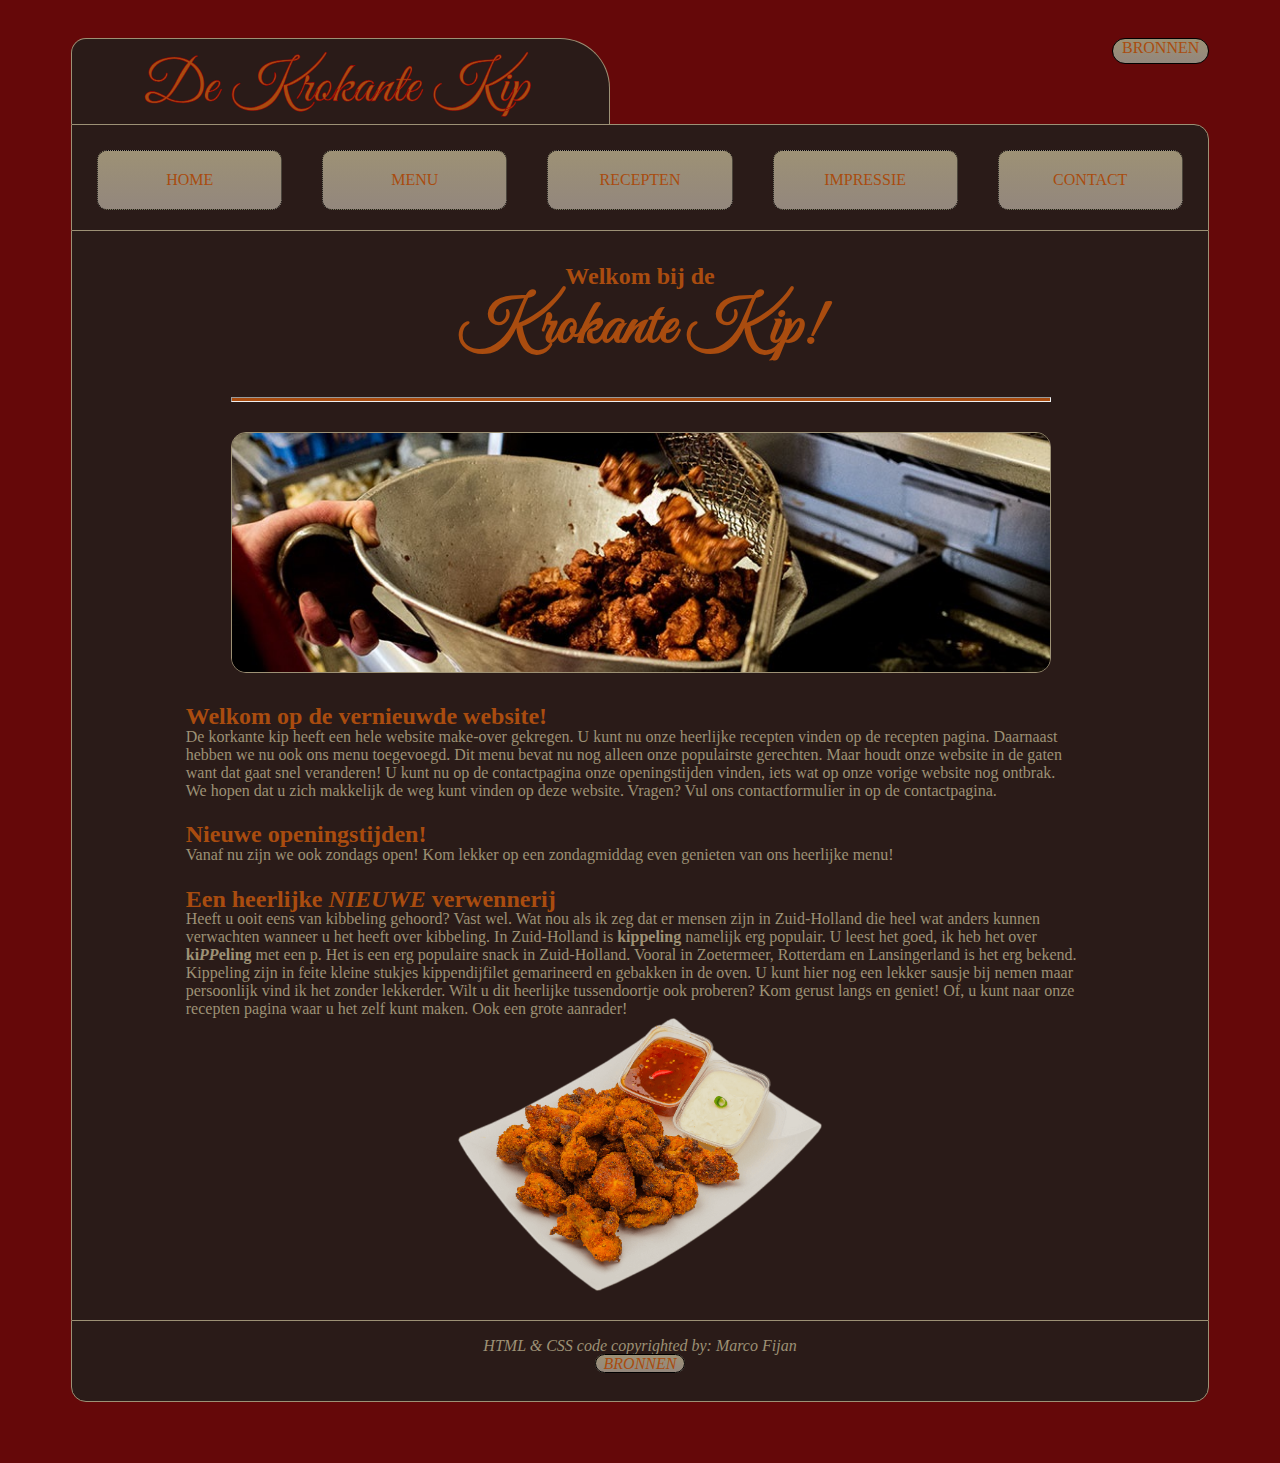
<file: index.html>
<!DOCTYPE html>
<html lang="nl">
<head>
	<meta charset="UTF-8">
	<title>Home</title>
	<link href="https://fonts.googleapis.com/css?family=Great+Vibes" rel="stylesheet">
	<link rel="stylesheet" type="text/css" href="style/style.css">
	<meta name="viewport" content="width=device-width, initial-scale=1">
</head>
<body>
	<header>		
		<div class="header-top">
			<a href="index.html"><img class="logo" src="images/kiplogo.png" alt="KipforYouLogo"></a>
			<a href="bronnen.html" class="bronbutton">Bronnen</a>
		</div>
		<nav class="menu">	
			<ul>
				<li><a href="index.html">Home</a></li>
				<li><a href="menu.html">Menu</a></li>
				<li><a href="recepten.html">Recepten</a></li>
				<li><a href="impressie.html">Impressie</a></li>
				<li><a href="contact.html">Contact</a></li>
			</ul>
		</nav>
	</header>


	<main>
		<article>
			<header>
				<h2>Welkom bij de</h2>
				<h1>Krokante Kip!</h1>
				<hr>
				<img class="indexpicture" src="images/kippenlingpan.jpg" alt="IndexPicture">
			</header>
			<h2>Welkom op de vernieuwde website!</h2>
			<p>De korkante kip heeft een hele website make-over gekregen. U kunt nu onze heerlijke recepten vinden op de recepten pagina. Daarnaast hebben we nu ook ons menu toegevoegd. Dit menu bevat nu nog alleen onze populairste gerechten. Maar houdt onze website in de gaten want dat gaat snel veranderen! U kunt nu op de contactpagina onze openingstijden vinden, iets wat op onze vorige website nog ontbrak. <br/>
			We hopen dat u zich makkelijk de weg kunt vinden op deze website. Vragen? Vul ons contactformulier in op de contactpagina.</p>
			
			<h2>Nieuwe openingstijden!</h2>
			<p>Vanaf nu zijn we ook zondags open! Kom lekker op een zondagmiddag even genieten van ons heerlijke menu! 
				<h2>Een heerlijke <em>nieuwe</em> verwennerij</h2>
				<p>Heeft u ooit eens van kibbeling gehoord? Vast wel. Wat nou als ik zeg dat er mensen zijn in Zuid-Holland die heel wat anders kunnen verwachten wanneer u het heeft over kibbeling. In Zuid-Holland is <strong>kippeling</strong> namelijk erg populair. U leest het goed, ik heb het over <strong>ki<em>pp</em>eling</strong> met een p. Het is een erg populaire snack in Zuid-Holland. Vooral in Zoetermeer, Rotterdam en Lansingerland is het erg bekend. Kippeling zijn in feite kleine stukjes kippendijfilet gemarineerd en gebakken in de oven. U kunt hier nog een lekker sausje bij nemen maar persoonlijk vind ik het zonder lekkerder. Wilt u dit heerlijke tussendoortje ook proberen? Kom gerust langs en geniet! Of, u kunt naar onze recepten pagina waar u het zelf kunt maken. Ook een grote aanrader! 
				<img src="images/kippeling.png" class="kippelingimg" alt="kippeling_afbeelding">
			</p>
		</article>
	</main>
	<footer>
		<p>
			HTML & CSS code copyrighted by: Marco Fijan <br/> <a href="bronnen.html" class="bronbuttonfooter">Bronnen</a>
		</p>
	</footer>
</body>
</html>
</file>
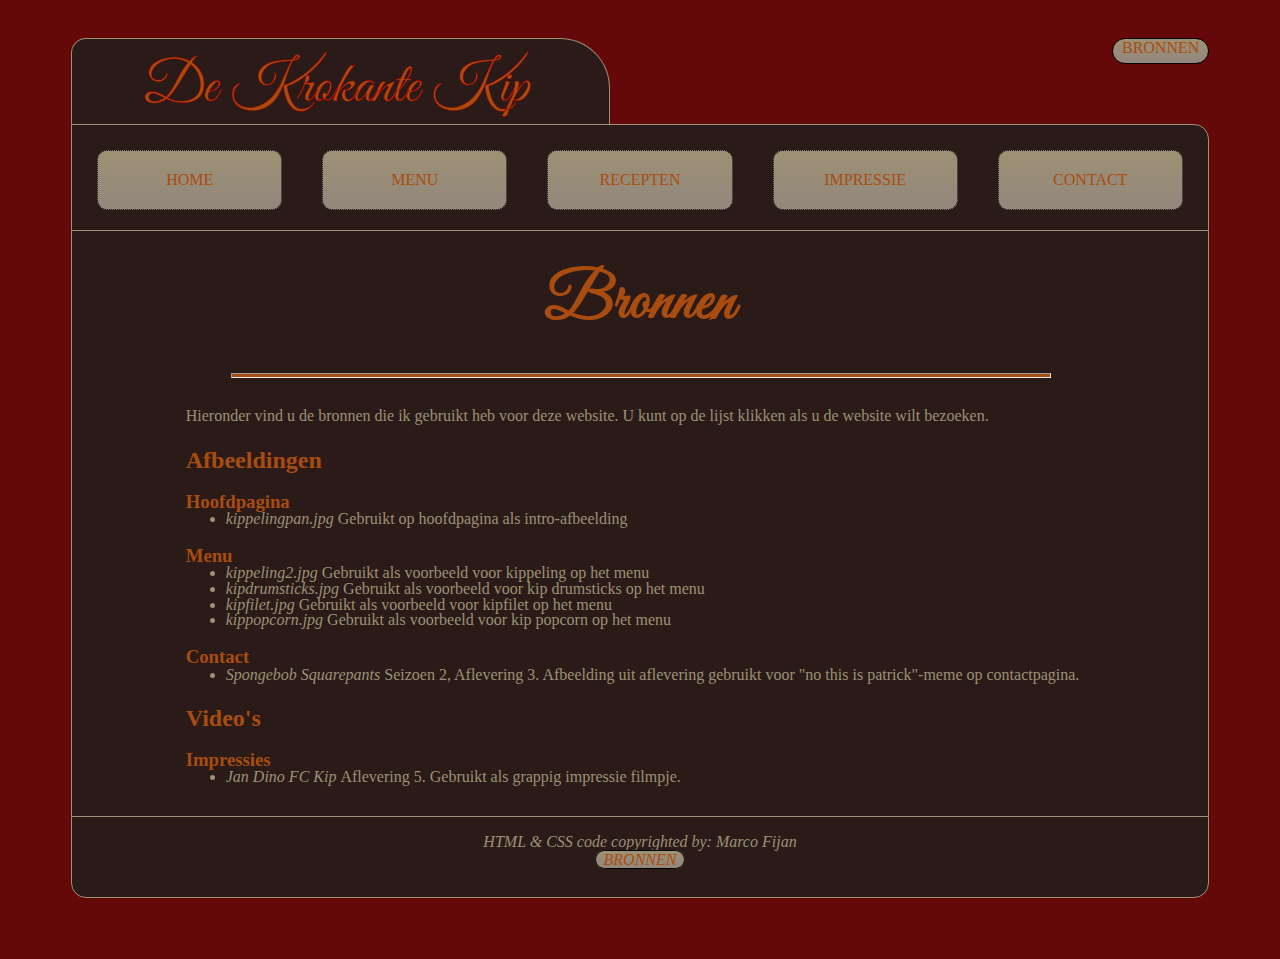
<file: bronnen.html>
<!DOCTYPE html>
<html lang="nl">
<head>
	<meta charset="UTF-8">
	<title>Bronnen</title>
	<link href="https://fonts.googleapis.com/css?family=Great+Vibes" rel="stylesheet">
	<link rel="stylesheet" type="text/css" href="style/style.css">
	<meta name="viewport" content="width=device-width, initial-scale=1">
</head>
<body>
	<header>
		<div class="header-top">
			<a href="index.html"><img class="logo" src="images/kiplogo.png" alt="KipforYouLogo"></a>
			<a href="bronnen.html" class="bronbutton">Bronnen</a>
		</div>
		<nav class="menu">	
			<ul>
				<li><a href="index.html">Home</a></li>
				<li><a href="menu.html">Menu</a></li>
				<li><a href="recepten.html">Recepten</a></li>
				<li><a href="impressie.html">Impressie</a></li>
				<li><a href="contact.html">Contact</a></li>
			</ul>
		</nav>
	</header>


	<main>			
		<article class="bronarticle">
			<header>
				<h1>Bronnen</h1>
				<hr>
			</header>
			<p>Hieronder vind u de bronnen die ik gebruikt heb voor deze website. U kunt op de lijst klikken als u de website wilt bezoeken.</p>
			<h2>Afbeeldingen</h2>
			<h3>Hoofdpagina</h3>
			<ul>
				<li><a href="http://www.grillpaleis.nl/how-to-selecting-the-perfect-wine/"><cite>kippelingpan.jpg</cite> Gebruikt op hoofdpagina als intro-afbeelding</a></li>
			</ul>
			<h3>Menu</h3>
			<ul>
				<li><a href="https://online-slager.nl/shop/kippeling/"><cite>kippeling2.jpg</cite> Gebruikt als voorbeeld voor kippeling op het menu</a></li>
				<li><a href="https://www.knorr.com/nl/recepten/kip-drumsticks-met-boerenkool.html"><cite>kipdrumsticks.jpg</cite> Gebruikt als voorbeeld voor kip drumsticks op het menu</a></li>
				<li><a href="https://www.croma.nl/recept/kip-gevogelte/kipfilet"><cite>kipfilet.jpg</cite> Gebruikt als voorbeeld voor kipfilet op het menu</a></li>
				<li><a href="https://www.dreamstime.com/photos-images/popcorn-chicken.html"><cite>kippopcorn.jpg</cite> Gebruikt als voorbeeld voor kip popcorn op het menu</a></li>
			</ul>
			<h3>Contact</h3>
			<ul>
				<li><cite>Spongebob Squarepants</cite> Seizoen 2, Aflevering 3. Afbeelding uit aflevering gebruikt voor "no this is patrick"-meme op contactpagina.</li>
			</ul>


			<h2>Video's</h2>
			<h3>Impressies</h3>
			<ul>
				<li><cite>Jan Dino FC Kip </cite> Aflevering 5. Gebruikt als grappig impressie filmpje.</li>
			</ul>
		</article>
	</main>
	<footer>
		<p>
			HTML & CSS code copyrighted by: Marco Fijan <br/> <a href="bronnen.html" class="bronbuttonfooter">Bronnen</a>
		</p>
	</footer>
</body>
</html>
</file>
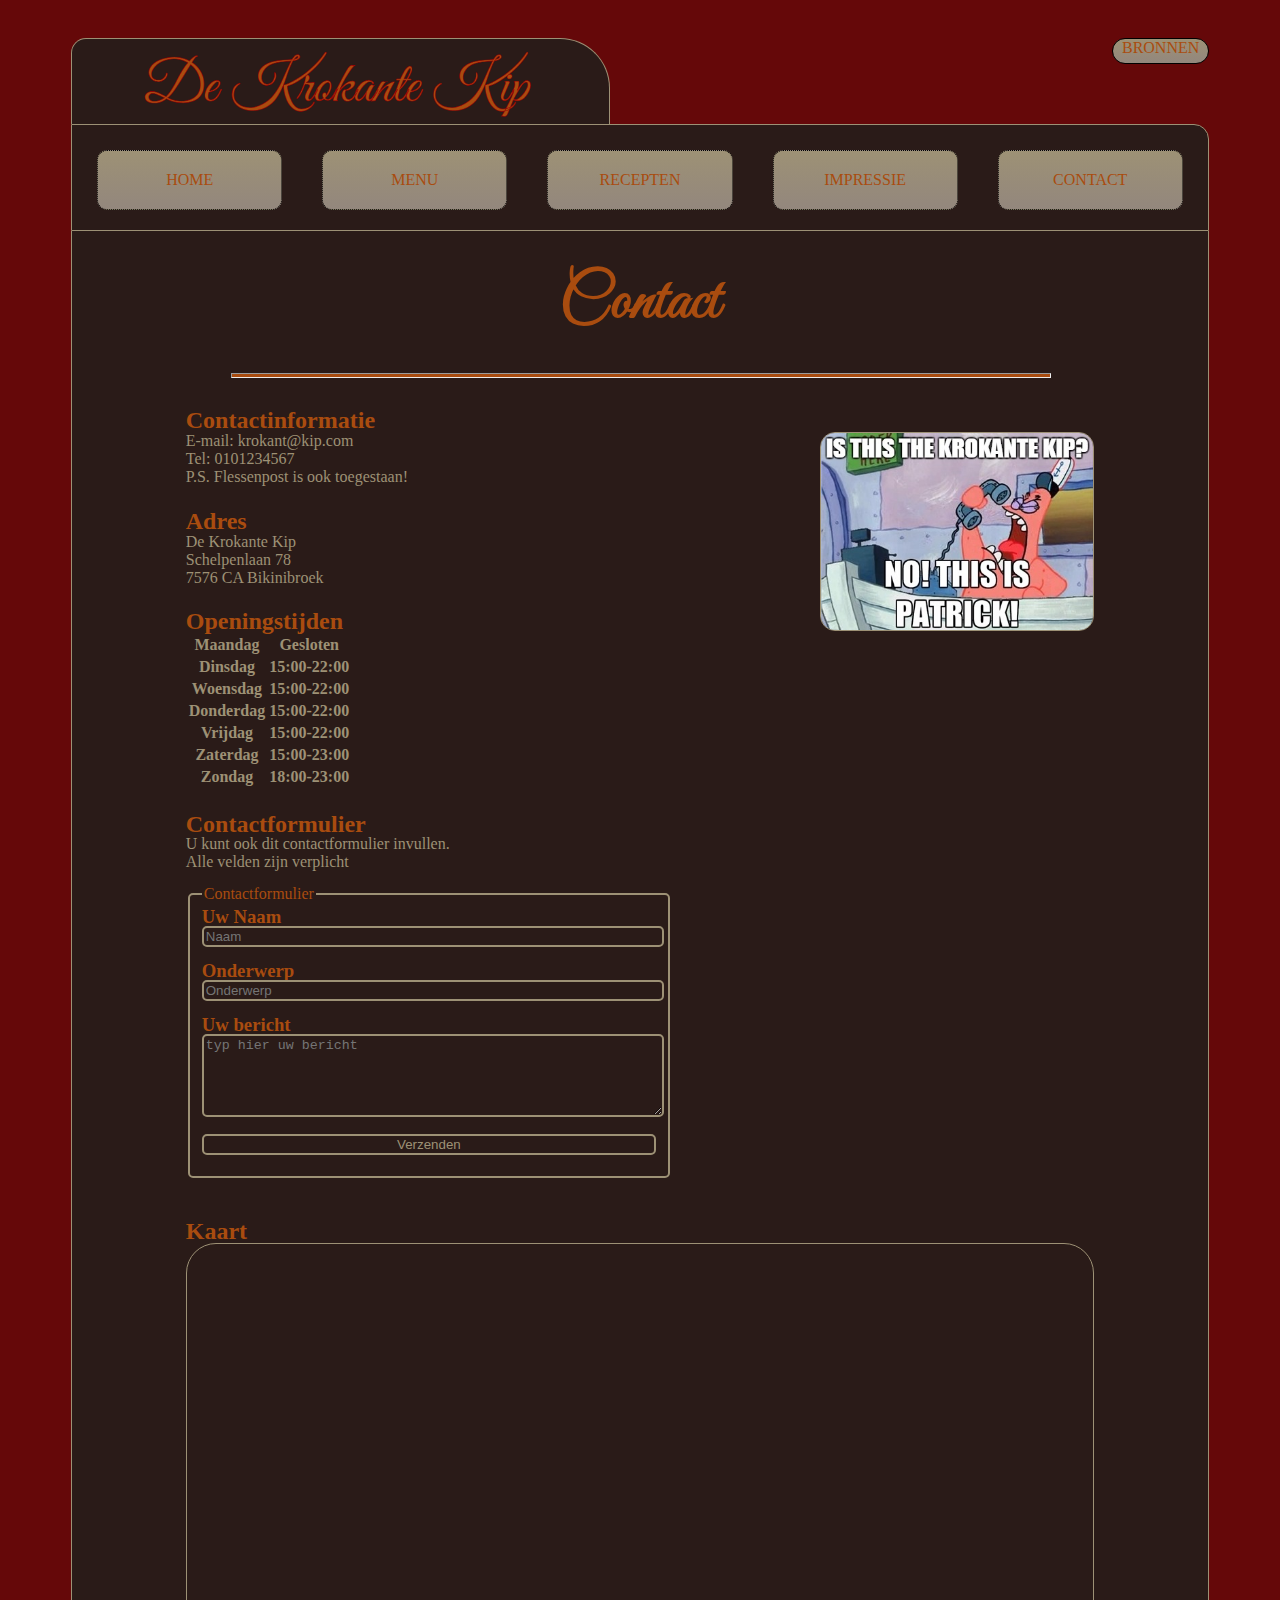
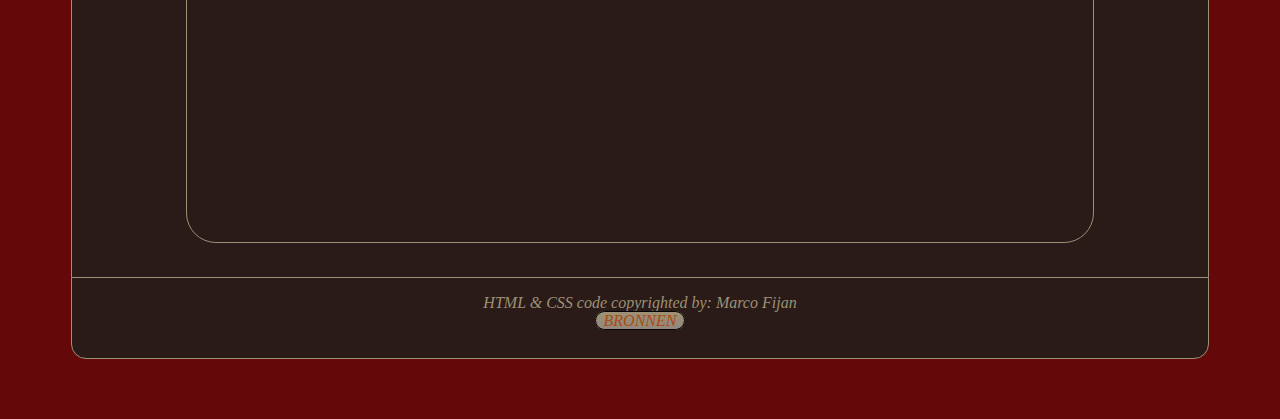
<file: contact.html>
<!DOCTYPE html>
<html lang="nl">
<head>
	<meta charset="UTF-8">
	<title>Contact</title>
	<link href="https://fonts.googleapis.com/css?family=Great+Vibes" rel="stylesheet">
	<link rel="stylesheet" type="text/css" href="style/style.css">
	<meta name="viewport" content="width=device-width, initial-scale=1">
</head>
<body>
	<header>
		<div class="header-top">
			<a href="index.html"><img class="logo" src="images/kiplogo.png" alt="KipforYouLogo"></a>
			<a href="bronnen.html" class="bronbutton">Bronnen</a>
		</div>
		<nav class="menu">	
			<ul>
				<li><a href="index.html">Home</a></li>
				<li><a href="menu.html">Menu</a></li>
				<li><a href="recepten.html">Recepten</a></li>
				<li><a href="impressie.html">Impressie</a></li>
				<li><a href="contact.html">Contact</a></li>
			</ul>
		</nav>
	</header>


	<main>			
		<article class="contactpage_article">
			<header>
				<h1>Contact</h1>
				<hr>
			</header>
			<h2>Contactinformatie</h2>
			<p><img class="patrickmeme" src="images/patrickmeme.jpg" alt="patrickmeme">E-mail: krokant@kip.com <br/>Tel: 0101234567 <br/>P.S. Flessenpost is ook toegestaan!</p>

			<h2>Adres</h2>
			<p>De Krokante Kip<br/>Schelpenlaan 78<br/>7576 CA Bikinibroek</p>

			<h2>Openingstijden</h2>
			<table>
				<tr>
					<th>Maandag</th>
					<th>Gesloten</th>
				</tr>
				<tr>
					<th>Dinsdag</th>
					<th>15:00-22:00</th>
				</tr>
				<tr>
					<th>Woensdag</th>
					<th>15:00-22:00</th>
				</tr>
				<tr>
					<th>Donderdag</th>
					<th>15:00-22:00</th>
				</tr>
				<tr>
					<th>Vrijdag</th>
					<th>15:00-22:00</th>
				</tr>
				<tr>
					<th>Zaterdag</th>
					<th>15:00-23:00</th>
				</tr>
				<tr>
					<th>Zondag</th>
					<th>18:00-23:00</th>
				</tr>
			</table>
			<h2>Contactformulier</h2>
			<p>U kunt ook dit contactformulier invullen. <br/>Alle velden zijn verplicht</p>
			<fieldset>
				<legend>Contactformulier</legend>
				<form method="POST">
					<h3>Uw Naam</h3>
					<input type="text" name="name" placeholder="Naam" />
					<h3>Onderwerp</h3>
					<input type="text" name="subject" placeholder="Onderwerp"/>
					<h3>Uw bericht</h3>
					<textarea name="message" cols="50" rows="5" placeholder="typ hier uw bericht"></textarea>
					<input type="submit" name="submit" value="Verzenden" />
				</form>
			</fieldset>
			<br>
			<h2>Kaart</h2>
			<iframe
				src="https://www.google.com/maps/embed/v1/place?q=middelandse%20&key=AIzaSyDNya6gszr1Ty-iC1ddH0AuDqRiJOm-ur0" allowfullscreen>
			</iframe>
		</article>
	</main>
	<footer>
		<p>
			HTML & CSS code copyrighted by: Marco Fijan <br/> <a href="bronnen.html" class="bronbuttonfooter">Bronnen</a>
		</p>
	</footer>
</body>
</html>
</file>
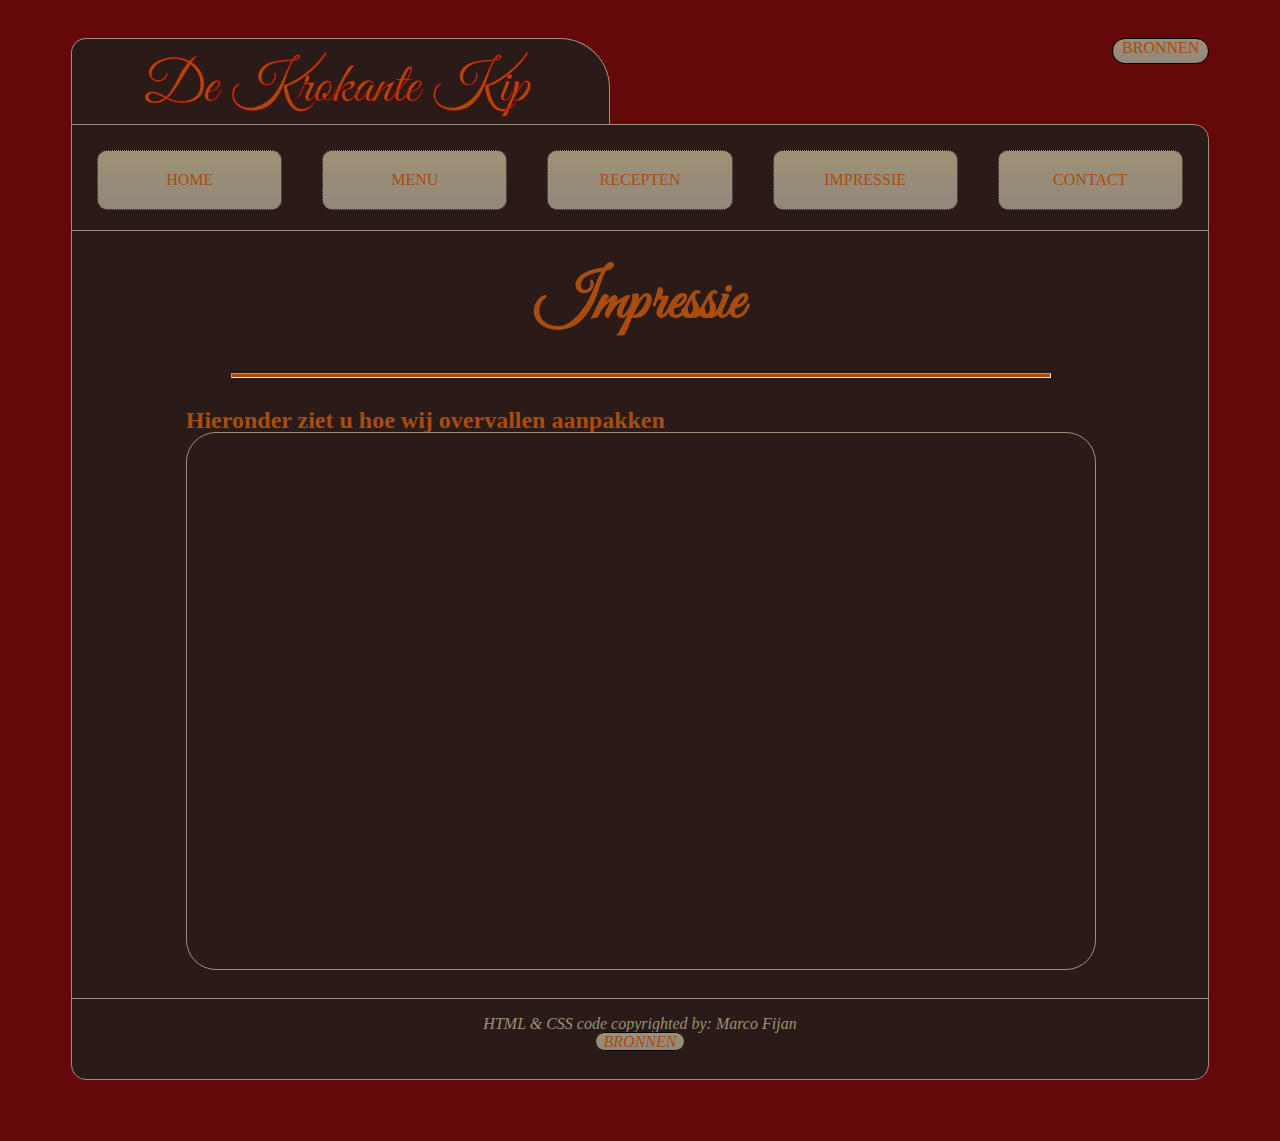
<file: impressie.html>
<!DOCTYPE html>
<html lang="nl">
<head>
	<meta charset="UTF-8">
	<title>Impressie</title>
	<link href="https://fonts.googleapis.com/css?family=Great+Vibes" rel="stylesheet">
	<link rel="stylesheet" type="text/css" href="style/style.css">
	<meta name="viewport" content="width=device-width, initial-scale=1">
</head>
<body>
	<header>
		<div class="header-top">
			<a href="index.html"><img class="logo" src="images/kiplogo.png" alt="KipforYouLogo"></a>
			<a href="bronnen.html" class="bronbutton">Bronnen</a>
		</div>
		<nav class="menu">	
			<ul>
				<li><a href="index.html">Home</a></li>
				<li><a href="menu.html">Menu</a></li>
				<li><a href="recepten.html">Recepten</a></li>
				<li><a href="impressie.html">Impressie</a></li>
				<li><a href="contact.html">Contact</a></li>
			</ul>
		</nav>
	</header>


	<main>			
		<article class="contactpage_article">
			<header>
				<h1>Impressie</h1>
				<hr>
			</header>
			<h2>Hieronder ziet u hoe wij overvallen aanpakken</h2>
			<div class="videowrapper">
				<iframe src="https://www.youtube.com/embed/oSWT2ygo-pI?rel=0&amp;controls=0&amp;showinfo=0" allowfullscreen></iframe>
				<!--BRON VIDEO: https://youtu.be/oSWT2ygo-pI-->
			</div>
		</article>
	</main>
	<footer>
		<p>
			HTML & CSS code copyrighted by: Marco Fijan <br/> <a href="bronnen.html" class="bronbuttonfooter">Bronnen</a>
		</p>
	</footer>
</body>
</html>
</file>
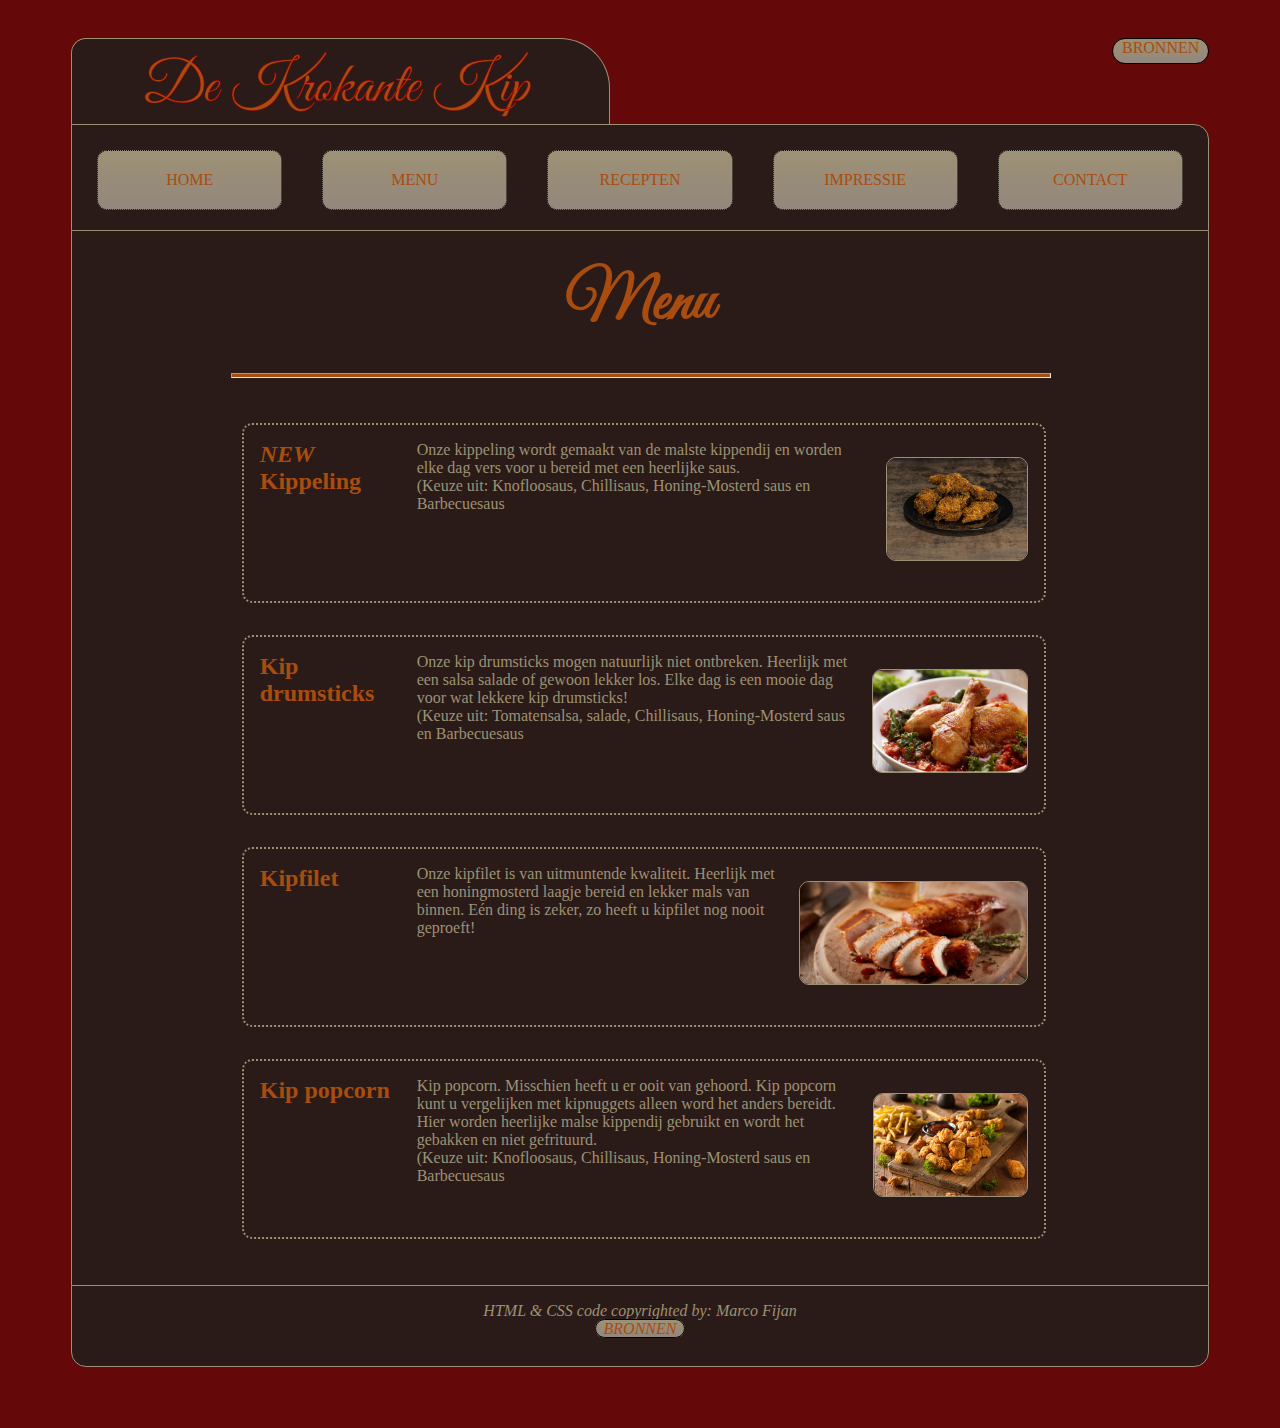
<file: menu.html>
<!DOCTYPE html>
<html lang="nl">
<head>
	<meta charset="UTF-8">
	<title>Menu</title>
	<link href="https://fonts.googleapis.com/css?family=Great+Vibes" rel="stylesheet">
	<link rel="stylesheet" type="text/css" href="style/style.css">
	<meta name="viewport" content="width=device-width, initial-scale=1">
</head>
<body>
	<header>
		<div class="header-top">
			<a href="index.html"><img class="logo" src="images/kiplogo.png" alt="KipforYouLogo"></a>
			<a href="bronnen.html" class="bronbutton">Bronnen</a>
		</div>
		<nav class="menu">	
			<ul>
				<li><a href="index.html">Home</a></li>
				<li><a href="menu.html">Menu</a></li>
				<li><a href="recepten.html">Recepten</a></li>
				<li><a href="impressie.html">Impressie</a></li>
				<li><a href="contact.html">Contact</a></li>
			</ul>
		</nav>
	</header>


	<main>
		<article class="menupage">
			<header>
				<h1>Menu</h1>
				<hr>
			</header>
			<ul>
				<li><h2><em>new</em> Kippeling</h2>
				<p>Onze kippeling wordt gemaakt van de malste kippendij en worden elke dag vers voor u bereid met een heerlijke saus. <br/>(Keuze uit: Knofloosaus, Chillisaus, Honing-Mosterd saus en Barbecuesaus</p>
				<img src="images/kippeling2.jpg" alt="kippeling" class="foodmenuimg"></li>

				<li><h2>Kip drumsticks</h2>
				<p>Onze kip drumsticks mogen natuurlijk niet ontbreken. Heerlijk met een salsa salade of gewoon lekker los. Elke dag is een mooie dag voor wat lekkere kip drumsticks! <br/>(Keuze uit: Tomatensalsa, salade, Chillisaus,  Honing-Mosterd saus en Barbecuesaus</p>
				<img src="images/kipdrumsticks.jpg" alt="kipdrumsticks" class="foodmenuimg"></li>
				
				<li><h2>Kipfilet</h2>
				<p>Onze kipfilet is van uitmuntende kwaliteit. Heerlijk met een honingmosterd laagje bereid en lekker mals van binnen. Eén ding is zeker, zo heeft u kipfilet nog nooit geproeft!</p>
				<img src="images/kipfilet.jpg" alt="kipfilet" class="foodmenuimg"></li>
				
				<li><h2>Kip popcorn</h2><p>Kip popcorn. Misschien heeft u er ooit van gehoord. Kip popcorn kunt u vergelijken met kipnuggets alleen word het anders bereidt. Hier worden heerlijke malse kippendij gebruikt en wordt het gebakken en niet gefrituurd. <br/>(Keuze uit: Knofloosaus, Chillisaus, Honing-Mosterd saus en Barbecuesaus</p>
				<img src="images/kippopcorn.jpg" alt="kippopcorn" class="foodmenuimg"></li>
			</ul>
		</article>
	</main>
	<footer>
		<p>
			HTML & CSS code copyrighted by: Marco Fijan <br/> <a href="bronnen.html" class="bronbuttonfooter">Bronnen</a>
		</p>
	</footer>
</body>
</html>
</file>
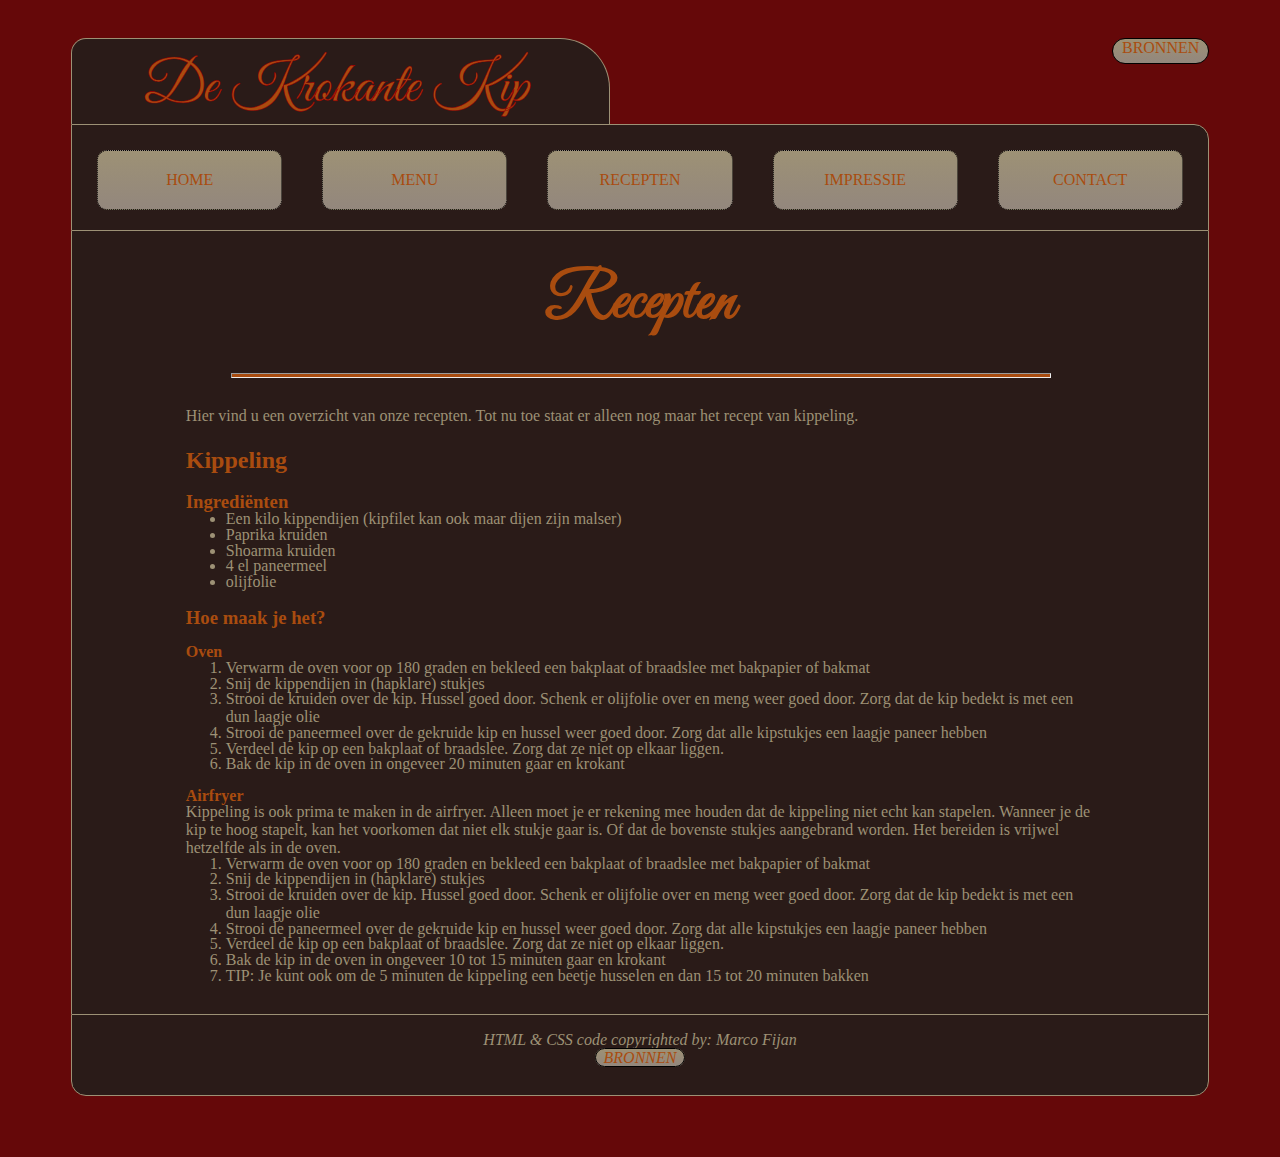
<file: recepten.html>
<!DOCTYPE html>
<html lang="nl">
<head>
	<meta charset="UTF-8">
	<title>Recepten</title>
	<link href="https://fonts.googleapis.com/css?family=Great+Vibes" rel="stylesheet">
	<link rel="stylesheet" type="text/css" href="style/style.css">
	<meta name="viewport" content="width=device-width, initial-scale=1">
</head>
<body>
	<header>
		<div class="header-top">
			<a href="index.html"><img class="logo" src="images/kiplogo.png" alt="KipforYouLogo"></a>
			<a href="bronnen.html" class="bronbutton">Bronnen</a>
		</div>
		<nav class="menu">	
			<ul>
				<li><a href="index.html">Home</a></li>
				<li><a href="menu.html">Menu</a></li>
				<li><a href="recepten.html">Recepten</a></li>
				<li><a href="impressie.html">Impressie</a></li>
				<li><a href="contact.html">Contact</a></li>
			</ul>
		</nav>
	</header>


	<main>
		<article>
			<header>
				<h1>Recepten</h1>
				<hr>
			</header>
			<p>Hier vind u een overzicht van onze recepten. Tot nu toe staat er alleen nog maar het recept van kippeling.</p>
			<h2>Kippeling</h2>
			<h3>Ingrediënten</h3>
			<ul>
				<li>Een kilo kippendijen (kipfilet kan ook maar dijen zijn malser)</li>
				<li>Paprika kruiden</li>
				<li>Shoarma kruiden</li>
				<li>4 el paneermeel</li>
				<li>olijfolie</li>
			</ul>

			<h3>Hoe maak je het?</h3>
			<h4>Oven</h4>
			<ol>
				<li>Verwarm de oven voor op 180 graden en bekleed een bakplaat of braadslee met bakpapier of bakmat</li>
				<li>Snij de kippendijen in (hapklare) stukjes</li>
				<li>Strooi de kruiden over de kip. Hussel goed door. Schenk er olijfolie over en meng weer goed door. Zorg dat de kip bedekt is met een dun laagje olie</li>
				<li>Strooi de paneermeel over de gekruide kip en hussel weer goed door. Zorg dat alle kipstukjes een laagje paneer hebben</li>
				<li>Verdeel de kip op een bakplaat of braadslee. Zorg dat ze niet op elkaar liggen.</li>
				<li>Bak de kip in de oven in ongeveer 20 minuten gaar en krokant</li>
			</ol>
			<h4>Airfryer</h4>
			<p>
				Kippeling is ook prima te maken in de airfryer. Alleen moet je er rekening mee houden dat de kippeling niet echt kan stapelen. Wanneer je de kip te hoog stapelt, kan het voorkomen dat niet elk stukje gaar is. Of dat de bovenste stukjes aangebrand worden. Het bereiden is vrijwel hetzelfde als in de oven.
			</p>
			<ol>
				<li>Verwarm de oven voor op 180 graden en bekleed een bakplaat of braadslee met bakpapier of bakmat</li>
				<li>Snij de kippendijen in (hapklare) stukjes</li>
				<li>Strooi de kruiden over de kip. Hussel goed door. Schenk er olijfolie over en meng weer goed door. Zorg dat de kip bedekt is met een dun laagje olie</li>
				<li>Strooi de paneermeel over de gekruide kip en hussel weer goed door. Zorg dat alle kipstukjes een laagje paneer hebben</li>
				<li>Verdeel de kip op een bakplaat of braadslee. Zorg dat ze niet op elkaar liggen.</li>
				<li>Bak de kip in de oven in ongeveer 10 tot 15 minuten gaar en krokant</li>
				<li>TIP: Je kunt ook om de 5 minuten de kippeling een beetje husselen en dan 15 tot 20 minuten bakken</li>
			</ol>	
		</article>
	</main>
	<footer>
		<p>
			HTML & CSS code copyrighted by: Marco Fijan <br/> <a href="bronnen.html" class="bronbuttonfooter">Bronnen</a>
		</p>
	</footer>
</body>
</html>
</file>
<file: style/style.css>
/*GENERAL*/
*{
	margin-bottom: -2.3px;
	margin-top: 0px;
}

body{
	background-color: #650809;
}

h1{
    font-family: 'Great Vibes', cursive;
	font-size: 4em;
}

h1, h2, h3, h4, legend{
	color: #A94C0F;
}

p, li, th, a{
	color: #9D9175;
}

a{
	text-decoration: none;
}

em{
	font-style: italic;
	text-transform: uppercase;
	/*BRON CODE: https://css-tricks.com/almanac/properties/t/text-transform/*/
}

img, nav.menu, main, footer, iframe, video{
	border: solid 1px #9D9175;
	background-color: #2A1B18;
}

header, footer{
	min-height: 5em;
	margin: 0px 5% 0px 5%;
}

/*HEADER*/
header{
	margin-top: 3%;
}

.header-top{
	display: flex;
	justify-content: space-between;
}

img.logo{
	width: 40%;
	min-height: 50px;
	padding: 5px 60px 5px 60px;
	background-color: #2A1B18;
	border-bottom: 0px;
	border-radius: 15px 50px 0px 0px;
	margin-bottom: 0px;
}

a.bronbutton, a.bronbuttonfooter{
	height: 1.5em;
	width: 7em;
	padding: 0em 0.5em 0em 0.5em;
	text-align: center;
	color: #A94C0F;
	background-image: linear-gradient(#9D9175, #93877D);
	border: solid 1px black;
	border-radius: 15px;
	text-transform: uppercase;
}

a.bronbutton:hover, a.bronbuttonfooter:hover{
	box-shadow: 2px 2px #A94C0F;
}

/*HEADER NAVIGATIONMENU*/
nav.menu{
	margin: 0px;
	background-color: #2A1B18;
	border-radius: 0px 15px 0px 0px;
}

nav.menu ul{
	padding:5px;
	list-style:none;
	display:flex;
	flex-wrap: wrap;
}

nav.menu li{
	position: relative;
	flex:1;
}

nav.menu a{
	display: block;
	padding: 20px;
	margin: 20px;
	text-align: center;
	color: #A94C0F;
	background-image: linear-gradient(#9D9175, #93877D);
	border: dotted 1px black;
	border-radius: 10px;
	text-transform: uppercase;
}

nav.menu li:hover > a{
	box-shadow: 2px 2px #A94C0F;
}

/*RESIZE HEADER FOR MOBILE*/
@media screen and (max-width:500px){	
	a.bronbutton{
		display: none;
	}

	nav.menu li{
		display: block; 
		text-align: center;
		margin: 2px;
		font-size: 14px;
	}

	img.logo{
		padding: 0px 15px 0px 15px;
		width: 70%;
	}

	nav.menu a{
		display: block;
		padding: 2px;
		margin: 0px;
		border: dotted 0px;
		text-transform: uppercase;
	}
}

/*MAIN CENTRAL*/
main{
	background-color: #2A1B18;
	border-top: 0px;
	border-bottom: 0px;
	margin: 0 5% 0 5%;
	min-height: 500px;
}

article{
	color: black;
	padding: 2em;
	margin: 0px auto;
	margin-top: 0px;
	max-width: 80%;
}

article > header{
	margin-top: 0;
	text-align: center;
	margin-bottom: 2em;
}

article > header > hr{
	margin-top: 2em;
	width: 100%;
	color: #A94C0F;
	background-color: #A94C0F;
	height: 3px;
}

article > h2, article > h3, article > h4{
	margin-top: 1em;
}

/*RESIZE GENERAL TAGS FOR MOBILE*/
@media screen and (max-width:500px){
	main, footer, article, header, body{
		margin: 0px;
	}
}

/*HOMEPAGE*/
img.indexpicture{	
	display: block;
	width: 100%;
	border-radius: 15px;
	margin-top: 2em;
}

img.kippelingimg{
	width: 40%;
	display: block;
	margin: 0 auto;
	border: none;
}

/*MENUPAGE*/
article.menupage > ul{
	list-style: none;
	margin-top: 2em;
	display: flex;
	flex-direction: column;
}

article.menupage > ul > li > h2{
	min-width: 20%;
	max-width: 20%;
}

article.menupage > ul > li{
	margin: 1em;
	margin-right: 3em;
	padding-left: 1em;
	padding-top: 1em;
	min-height: 10em;
	border: 2px dotted #9D9175;
	border-radius: 10px;
	display: flex;
	justify-content: space-between;
	/*flex-shrink: scroll;*/
}

img.foodmenuimg{
	width: 30%;
	max-width: 15em;
	max-height: 6.5em;
	background-color: transparent;
	border-radius: 10px;
	margin: 1em;
	box-sizing: border-box;
}

/*RESIZE MENUPAGE FOR MOBILE*/
@media screen and (max-width:500px){
	article.menupage ul{
	padding: 0px;
	}

	article.menupage > ul > li{
	margin: 0px;
	margin-bottom: 1em;
	padding: 0px;
	border: 0px;
	border-bottom: 2px solid #A94C0F;
	flex-direction: column;
	}

	article.menupage > ul > li > h2{
	max-width: 100%;
	}

	img.foodmenuimg{
		height: 7em;
		width: 12em;
		margin: 1em auto;
	}	
}

/*IMPRESSIEPAGE*/
/*BRON CODE: https://youtu.be/OOy764mDtiA*/
div.videowrapper{
	position: relative;
	padding-bottom: 56.25%;
	padding-top: 25px;
	height: 0px;
}

div.videowrapper iframe{
	position: absolute;
	left: 0px;
	top: 0px;
	right: 0px;
	bottom: 0px;
	height: 100%;
	width: 100%;
	border-radius: 30px;
}

/*CONTACTPAGE*/
img.patrickmeme{
	min-width: 5em;
	max-width: 30%;
	float: right;
	border-radius: 15px;
}

form > input, form > textarea, fieldset{
	border: 2px solid #9D9175;
	background-color: #2A1B18;
	color: #9D9175;
	border-radius: 5px;
}

form > input, form > textarea{
	width: 100%;
	margin-bottom: 1em;
}

fieldset{
	margin-top: 1em;
	width: 50%;
	max-width: 80%;
}

/*CONTACTPAGE MAPS*/
article.contactpage_article > iframe{
	width: 100%;
	height: 600px;
	border-radius: 30px;
	box-sizing: border-box;
}

/*RESIZE MAPS FOR MOBILE*/
@media screen and (max-width:500px){
	article.contactpage_article > iframe{
		margin-left: -6%;
		width: 120%;
		height: 300px;
	}
}

/*BRONNENPAGE*/
article.bronarticle li > a:hover{
	border: 1px dotted #A94C0F;
	border-radius: 5px;
}

/*FOOTER*/
footer{
	border-radius: 0px 0px 15px 15px;
	margin-top: 0px;
	margin-bottom: 5%;
}

footer > p{
	padding-top: 1em;
	text-align: center;
	font-style: italic;	
}
</file>
